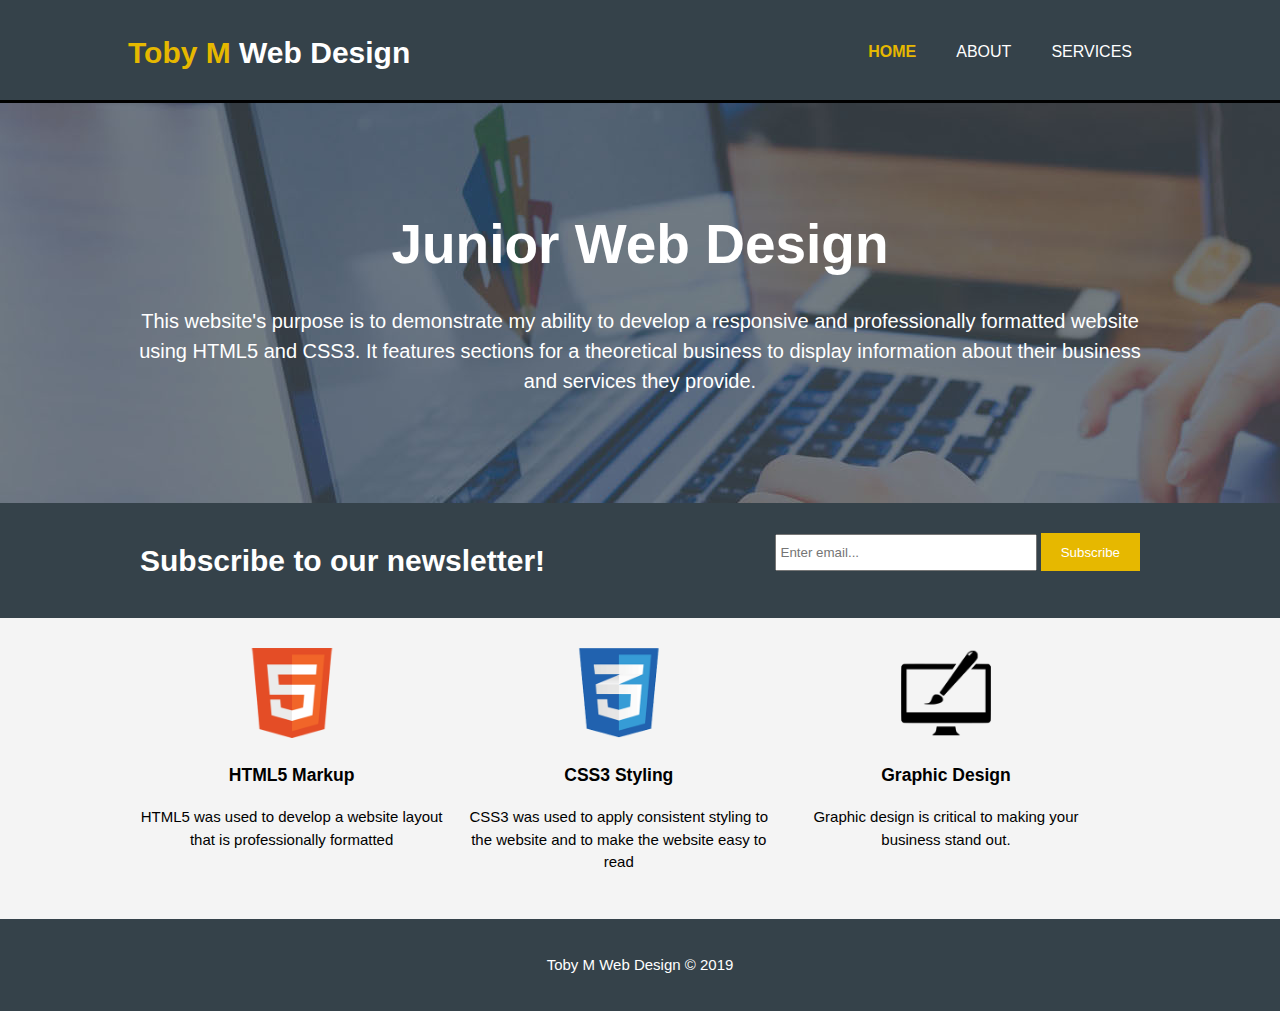
<file: index.html>
<!DOCTYPE html>

<html>

<head>
  <meta name="viewport" content="width=device-width">
  <meta name="description" content="Website made by Toby Martin">
  <meta name="author" content="Toby Martin">
  <meta name="keywords" content="web design, cheap web design, junior web design">

  <title>Toby M Web Design | Welcome!</title>
  <link rel="stylesheet" href="css/main.css">

</head>

<body>
  <header>
    <div class="container">
      <div id="branding">
        <h1><span class="highlight">Toby M</span> Web Design</h1>
      </div>

      <nav>
        <ul>
          <li class="current"><a href="index.html">Home</a></li>
          <li><a href="about.html">About</a></li>
          <li><a href="services.html">Services</a></li>
        </ul>
      </nav>
    </div>
  </header>

  <section id="showcase">
    <div class="container">
      <h1> Junior Web Design</h1>
      <p>
        This website's purpose is to demonstrate my ability to develop a responsive and
        professionally formatted website using HTML5 and CSS3. It features sections for a theoretical
        business to display information about their business and services they provide.
    </div>
  </section>

  <section id="newsletter">
    <div class="container">
      <h1>Subscribe to our newsletter!</h1>
      <form action="action.php">
        <input type="email" placeholder="Enter email...">
        <button type="submit" class="button_1">Subscribe</button>
      </form>
    </div>
  </section>

  <section id="boxes">
    <div class="container">
      <div class="box">
        <img src="./img/logo_html.png">
        <h3>HTML5 Markup</h3>
        <p>HTML5 was used to develop a website layout that is professionally formatted</p>

      </div>
      <div class="box">
        <img src="./img/logo_css.png">
        <h3>CSS3 Styling</h3>
        <p>CSS3 was used to apply consistent styling to the website and to make the website easy to read</p>

      </div>

      <div class="box">
        <img src="./img/logo_brush.png">
        <h3>Graphic Design</h3>
        <p>Graphic design is critical to making your business stand out. </p>
      </div>


    </div>
  </section>






  <footer>
    <p>
      Toby M Web Design &copy; 2019
    </p>

  </footer>






</body>






</html>
</file>
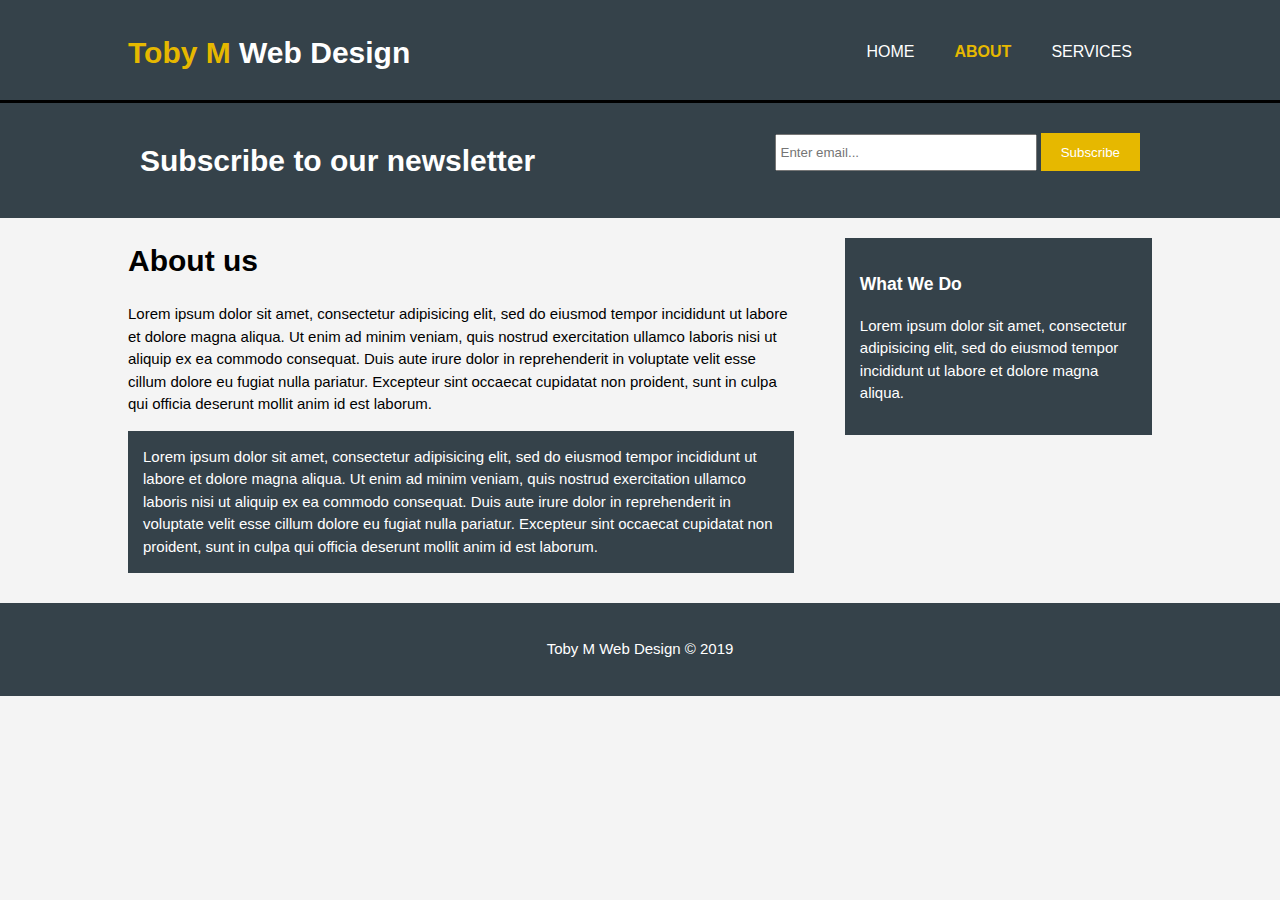
<file: about.html>
<!DOCTYPE html>

<html>

<head>
  <meta name="viewport" content="width=device-width">
  <meta name="description" content="Website made by Toby Martin">
  <meta name="author" content="Toby Martin">
  <meta name="keywords" content="web design, cheap web design, junior web design">

  <title>Toby M Web Design | About</title>
  <link rel="stylesheet" href="css/main.css">

</head>

<body>
  <header>
    <div class="container">
      <div id="branding">
        <h1><span class="highlight">Toby M</span> Web Design</h1>
      </div>

      <nav>
        <ul>
          <li><a href="index.html">Home</a></li>
          <li class="current"><a href="about.html">About</a></li>
          <li><a href="services.html">Services</a></li>
        </ul>
      </nav>
    </div>
  </header>



  <section id="newsletter">
    <div class="container">
      <h1>Subscribe to our newsletter</h1>
      <form action="action.php">
        <input type="email" placeholder="Enter email...">
        <button type="submit" class="button_1">Subscribe</button>
      </form>
    </div>
  </section>

  <section id="main">
    <div class="container">
      <article id="main-col">
        <h1 class="page-title">About us</h1>
        <p>
          Lorem ipsum dolor sit amet, consectetur adipisicing elit, sed do eiusmod tempor incididunt ut labore et dolore magna aliqua. Ut enim ad minim veniam, quis nostrud exercitation ullamco laboris nisi ut aliquip ex ea commodo consequat. Duis
          aute irure dolor in reprehenderit in voluptate velit esse cillum dolore eu fugiat nulla pariatur.
          Excepteur sint occaecat cupidatat non proident, sunt in culpa qui officia deserunt mollit anim id est laborum.
        </p>

        <p class="dark">
          Lorem ipsum dolor sit amet, consectetur adipisicing elit, sed do eiusmod tempor incididunt ut labore et dolore magna aliqua. Ut enim ad minim veniam, quis nostrud exercitation ullamco laboris nisi ut aliquip ex ea commodo consequat. Duis
          aute irure dolor in reprehenderit in voluptate velit esse cillum dolore eu fugiat nulla pariatur.
          Excepteur sint occaecat cupidatat non proident, sunt in culpa qui officia deserunt mollit anim id est laborum.
        </p>
      </article>

      <aside id="sidebar">
        <div class="dark">
          <h3>What We Do</h3>
          <p>
            Lorem ipsum dolor sit amet, consectetur adipisicing elit, sed do eiusmod tempor incididunt ut labore et dolore magna aliqua.
          </p>
        </div>
      </aside>


    </div>
  </section>






  <footer>
    <p>
      Toby M Web Design &copy; 2019
    </p>
  </footer>






</body>






</html>
</file>
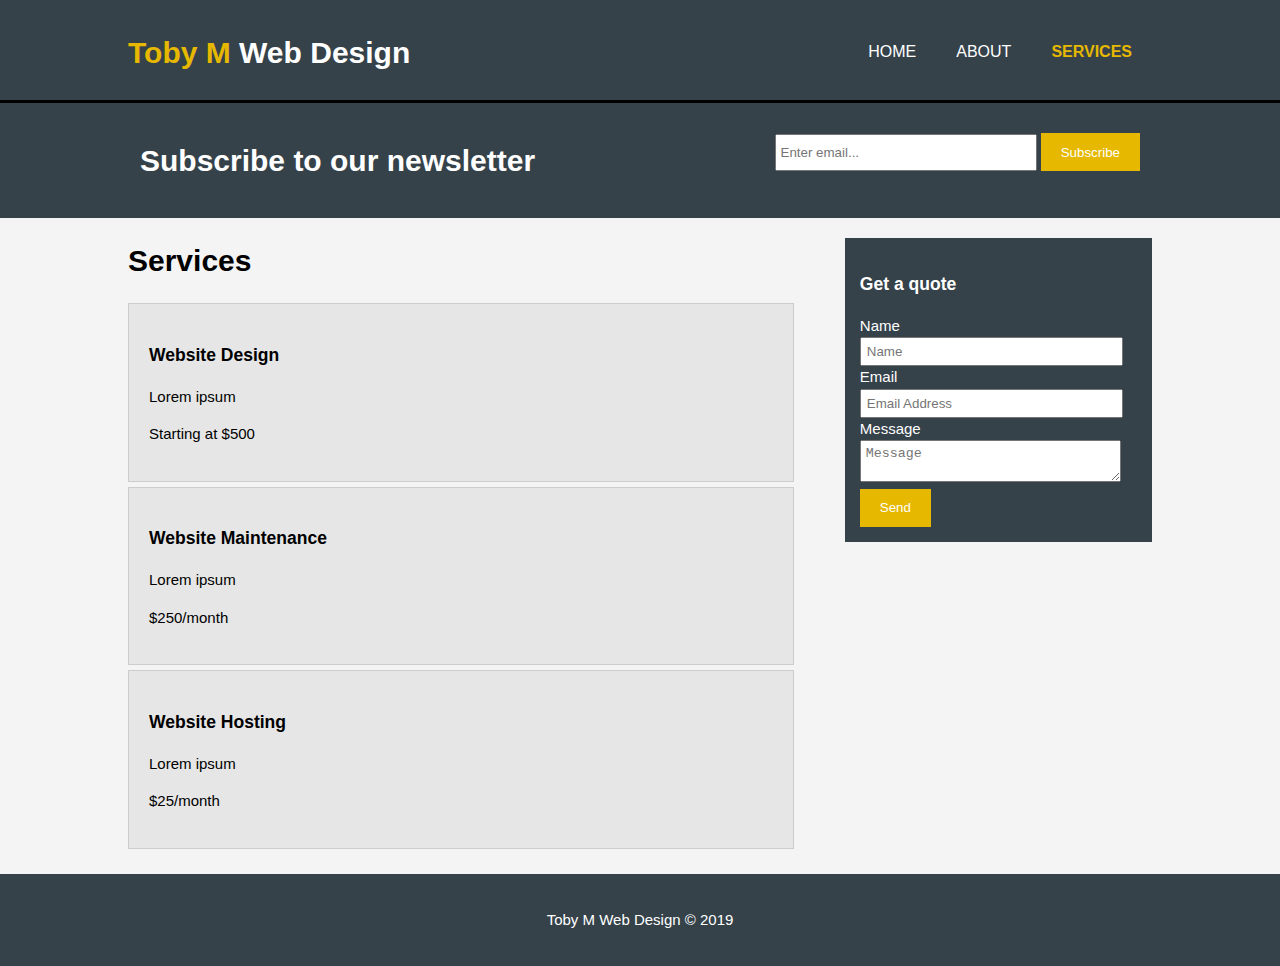
<file: services.html>
<!DOCTYPE html>

<html>

<head>
  <meta name="viewport" content="width=device-width">
  <meta name="description" content="Website made by Toby Martin">
  <meta name="author" content="Toby Martin">
  <meta name="keywords" content="web design, cheap web design, junior web design">

  <title>Toby M Web Design | Services</title>
  <link rel="stylesheet" href="css/main.css">

</head>

<body>
  <header>
    <div class="container">
      <div id="branding">
        <h1><span class="highlight">Toby M</span> Web Design</h1>
      </div>

      <nav>
        <ul>
          <li><a href="index.html">Home</a></li>
          <li><a href="about.html">About</a></li>
          <li class="current"><a href="services.html">Services</a></li>
        </ul>
      </nav>
    </div>
  </header>



  <section id="newsletter">
    <div class="container">
      <h1>Subscribe to our newsletter</h1>
      <form action="action.php">
        <input type="email" placeholder="Enter email...">
        <button type="submit" class="button_1">Subscribe</button>
      </form>
    </div>
  </section>

  <section id="main">
    <div class="container">
      <article id="main-col">
        <h1 class="page-title">Services</h1>
        <ul id="services">
          <li>
            <h3>Website Design</h3>
            <p>Lorem ipsum</p>
            <p>Starting at $500</p>
          </li>

          <li>
            <h3>Website Maintenance</h3>
            <p>Lorem ipsum</p>
            <p>$250/month </p>
          </li>

          <li>
            <h3>Website Hosting</h3>
            <p>Lorem ipsum</p>
            <p>$25/month</p>
          </li>



        </ul>
      </article>

      <aside id="sidebar">
        <div class="dark">
          <h3>Get a quote</h3>
          <form class="quote">
            <div>
              <label>Name</label><br>
              <input type="text" placeholder="Name">
</div>

<div>
  <label>Email</label><br>
  <input type="email" placeholder="Email Address">
</div>

<div>
  <label>Message</label><br>
  <textarea placeholder="Message"></textarea>
</div>

<button class="button_1" type="submit">Send</button>
</form>




        </div>
      </aside>


    </div>
  </section>






  <footer>
    <p>
      Toby M Web Design &copy; 2019
    </p>
  </footer>






</body>






</html>
</file>
<file: css/main.css>
body {
  font: 15px/1.5 Arial, Helvetica,sans-serif;
  padding: 0;
  margin: 0;
  background-color: #f4f4f4;
}

/* Global */
.container{
  width:80%;
  margin: auto;
  overflow: hidden;
}

ul{
  margin: 0;
  padding: 0;
}

.button_1{
  height: 38px;
  background: #e6b800;
  border: 0;
  padding-left: 20px;
  padding-right: 20px;
  color: #ffffff;
}

.dark{
  padding: 15px;
  background: #35424a;
  color: #ffffff;
  margin-top: 10px;
  margin-bottom: 10px;
}

/* Header */
header {
/* original header color 35424a */

  background:#35424a;
  color:#ffffff;
  padding-top: 30px;
  min-height: 70px;
  border-bottom:#000000 3px solid;
}
header a{
  color:#ffffff;
  text-decoration: none;
  text-transform: uppercase;
  font-size: 16px;

}



header li{
  float:left;
  display: inline;
  padding: 0 20px 0 20px;
}

header #branding{
  float: left;

}
header #branding h1{
  margin: 0;
}

header nav{
  float: right;
  margin-top: 10px;
}

header .highlight, header .current a{
  color:#e6b800;
  font-weight: bold;
}

header a:hover{
color:#cccccc;
font-weight: bold;
}

/* showcase */

#showcase{
  min-height:400px;
  background:url('../img/showcase.jpg') no-repeat 0 -400px;
  text-align: center;
  color: #ffffff;
}

#showcase h1{
  margin-top:100px;
  font-size: 55px;
  margin-bottom: 10px;
}

#showcase p{
  font-size: 20px;
}

/* newsletter */
#newsletter{
  padding: 15px;
  color: #ffffff;
  background: #35424a;
}

#newsletter h1 {
  float: left;
}

#newsletter form{
float: right;
margin-top: 15px;
}

#newsletter input[type="email"]{
  padding: 4px;
  height: 25px;
  width: 250px;
}


/* boxes */

#boxes {
  margin-top: 20px;

}

#boxes .box{
  float: left;
  text-align: center;
  width: 30%;
  padding: 10px;
}

#boxes .box img{
  width: 90px;
}

/* sidebar */
aside#sidebar{
  float: right;
  width: 30%;
  margin-top: 10px;
}

aside#sidebar .quote input, aside#sidebar .quote textarea {
  width: 90%;
  padding: 5px;
}



/* main col */

article#main-col{
  float: left;
  width: 65%;
}

/*services */
ul#services li{
  list-style: none;
  padding: 20px;
  border: #cccccc solid 1px;
  margin-bottom: 5px;
  background: #e6e6e6;
}


footer{
  padding: 20px;
  margin-top: 20px;
  color: #ffffff;
  background-color: #35424a;
  text-align: center;
}

/* media queries */

@media(max-width: 768px){
header #branding,
header nav,
header nav li,
#newsletter h1,
#newsletter form,
#boxes .box,
article#main-col,
aside#sidebar {
  float:none;
  text-align:center;
  width:100%;

}

header{
  padding-bottom: 20px;
}

#showcase h1{
  margin-top: 40px;
}

#newsletter button, .quote button{
  display: block;
  width: 100%;

}
#newsletter form input[type="email"]{
  width: 100%;
  margin-bottom: 5px;
}












}
</file>
